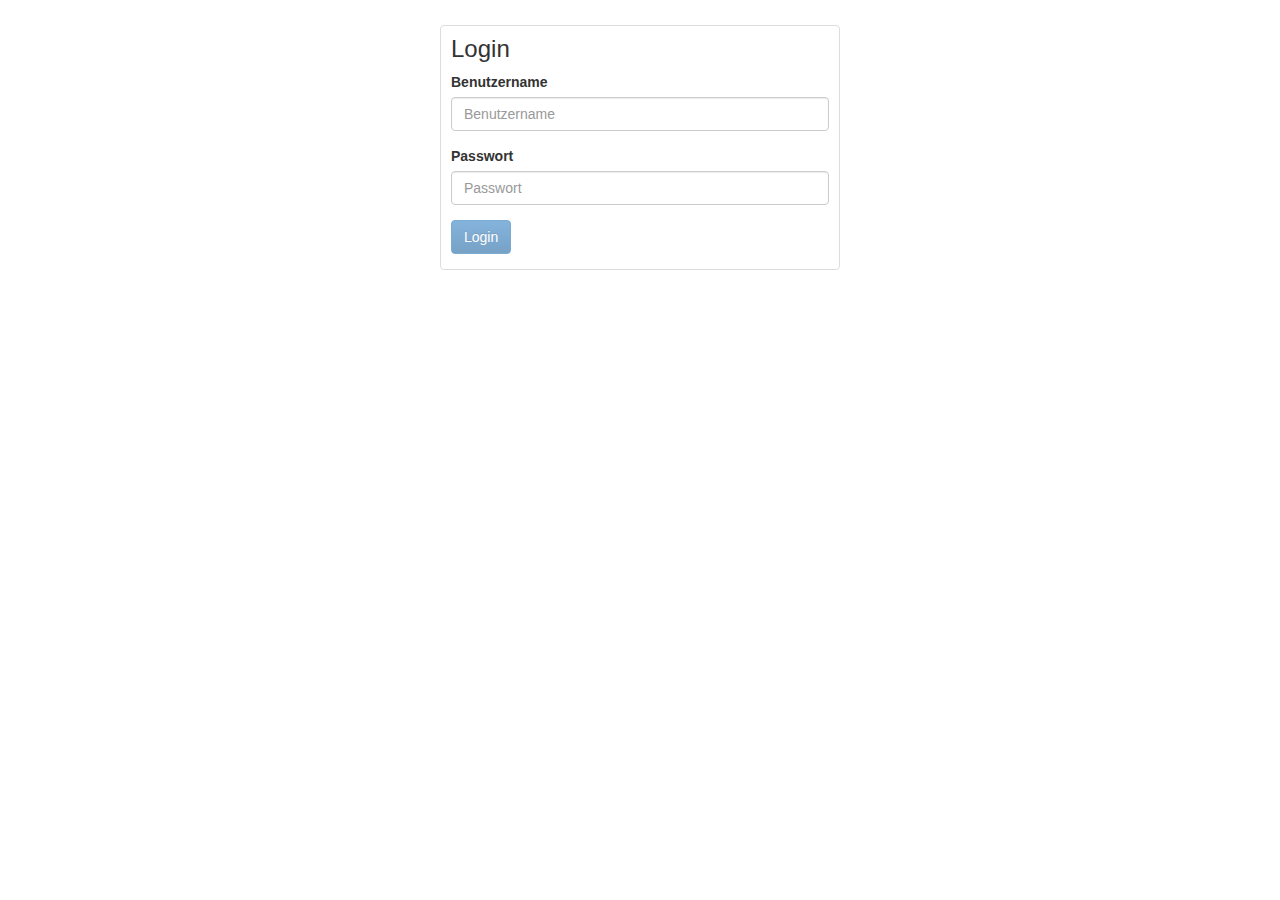
<file: index.html>
<!doctype html>
<html lang="en" ng-app="mixandmatchApp">
<head>
  <meta charset="utf-8">
  <title>Mix &amp; Match</title>
  <link rel="stylesheet" href="css/app.css">
  <link rel="stylesheet" href="css/bootstrap.min.css">
  <link rel="stylesheet" href="css/bootstrap-theme.min.css">
  <link rel="stylesheet" href="css/smoothness/jquery-ui-1.10.3.min.css">  
  
  <script src="lib/jquery/jquery-2.0.3.min.js"></script>
  <script src="lib/jquery/jquery-ui-1.10.3.min.js"></script>
  <script src="lib/underscore/underscore-min.js"></script>
  <script src="lib/angular/angular.min.js"></script>
  <script src="lib/angular/angular-route.min.js"></script>  
  <script src="lib/angular/angular-resource.min.js"></script>
  <script src="lib/angular/angular-cookies.min.js"></script>
  <script src="lib/bootstrap/bootstrap.min.js"></script>

  <script src="js/app.js"></script>
  <script src="js/controllers.js"></script>
  <script src="js/filters.js"></script>
  <script src="js/services.js"></script>
  <script src="js/directives.js"></script>  
  
</head>
<body>

  <div class="view-container">
    <div ng-view class="view-frame"></div>
  </div>

</body>
</html>
</file>
<file: css/app.css>
/* app css stylesheet */

body {
    padding: 20px;
}

.view-container {
    width: 700px;
    margin: auto;
}

.form-heading {
    margin-top: 0;
}

.form-element {
    margin: 5px auto 5px auto;
    padding: 10px;
    background-color: #fff;
    border-style: solid;
    border-width: 1px;
    border-color: #ddd;
    border-radius: 4px 4px 4px 4px;
    box-shadow: none;
    width: 400px;
}

.form-auto-width {
    width: auto !important;
}

.form-inline-block {
    display: inline-block !important;
}

.form-block {
    display: block !important;
}

.button-group {
    margin: 5px 0 5px 0;
}

.loader-icon {
    margin: auto;
}

.label-link A:link {
    text-decoration: none;
    color: white;
}

.label-link A:visited {
    text-decoration: none;
    color: white;
}

.label-link A:active {
    text-decoration: none;
    color: white;
}

.label-link A:hover {
    text-decoration: underline;
    color: white;
}

#date-item .label {
    line-height: 25px;
}
</file>
